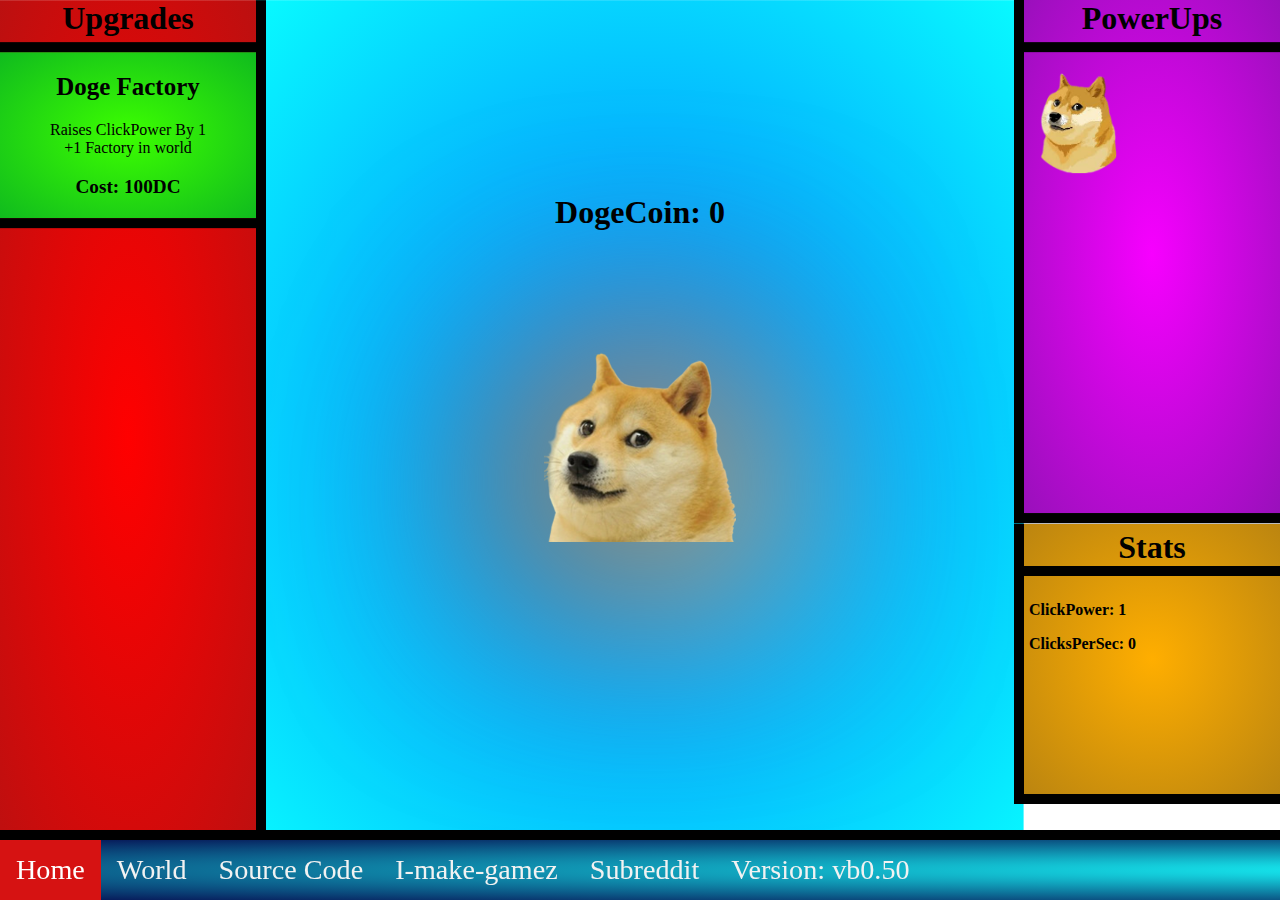
<file: index.html>
<!DOCTYPE html>
<html lang="en">
<head>
    <meta charset="UTF-8">
    <meta http-equiv="X-UA-Compatible" content="IE=edge">
    <meta name="viewport" content="width=device-width, initial-scale=1.0">
    <title>Doge Clicker: Remastered</title>

    <link rel="stylesheet" href="style.css">
</head>
<body>
    <img class="doge" src="assets/DOGE.png">
    <img class="doge2" src="assets/DOGE2.png">

    <div class="bg"></div>
    <section class="upgrades">
        <h1>Upgrades</h1>
        <div class="u1">
            <h2>Doge Factory</h2>
            <p>Raises ClickPower By 1<br>+1 Factory in world</p>
            <h3 class="dfCost">Cost: 100DC</h3>
        </div>
    </section>
    <section class="powerups">
        <h1>PowerUps</h1>
        <img src="assets/citizen_doge.png" width="100px">
    </section>
    <section class="changelog">
        <h1>Changelog:</h1>
        <h2>Version: vb0.50</h2>
        <p style="
        font-size: 1.25vw; 
        padding-left: 5px;
        ">
        1)Added World
                
        </p>
        <button class="ex">Close</button>
    </section>
    <section class="stats">
        <h1>Stats</h1>
        <h3 style="  
        border-top: 10px solid black;
        padding-top: 25px;
        margin-top: 0px;
        font-size: 1.25vw; 
        padding-left: 5px;
        " class="cpwr">ClickPower: 1</h3>
        <h3 style="
        font-size: 1.25vw; 
        padding-left: 5px;
        ">ClicksPerSec: 0</h3>

    </section>

    <h1 class="dc">DogeCoin: 0</h1>

    <div class="nav-bar">
        <a class="active" href="index.html">Home</a>
        <a href="./world.html">World</a>
        <a href="https://github.com/I-make-gamez/Doge-Clicker-RM">Source Code</a>
        <a href="https://github.com/I-make-gamez">I-make-gamez</a>
        <a href="https://reddit.com/r/dogeclicker">Subreddit</a>
        <a class="vers" style="cursor:pointer;">
            Version:
        </a>
        <!--<a class="obtwct" href="https://docs.google.com/forms/d/1VptqxcLY-ItitkLdCL29KcLTemhCZYts202C85wD3SA/edit">
            Suggest A Feature
        </a>-->
    </div>

    <script src="java.js"></script>
</body>
</html>
</file>
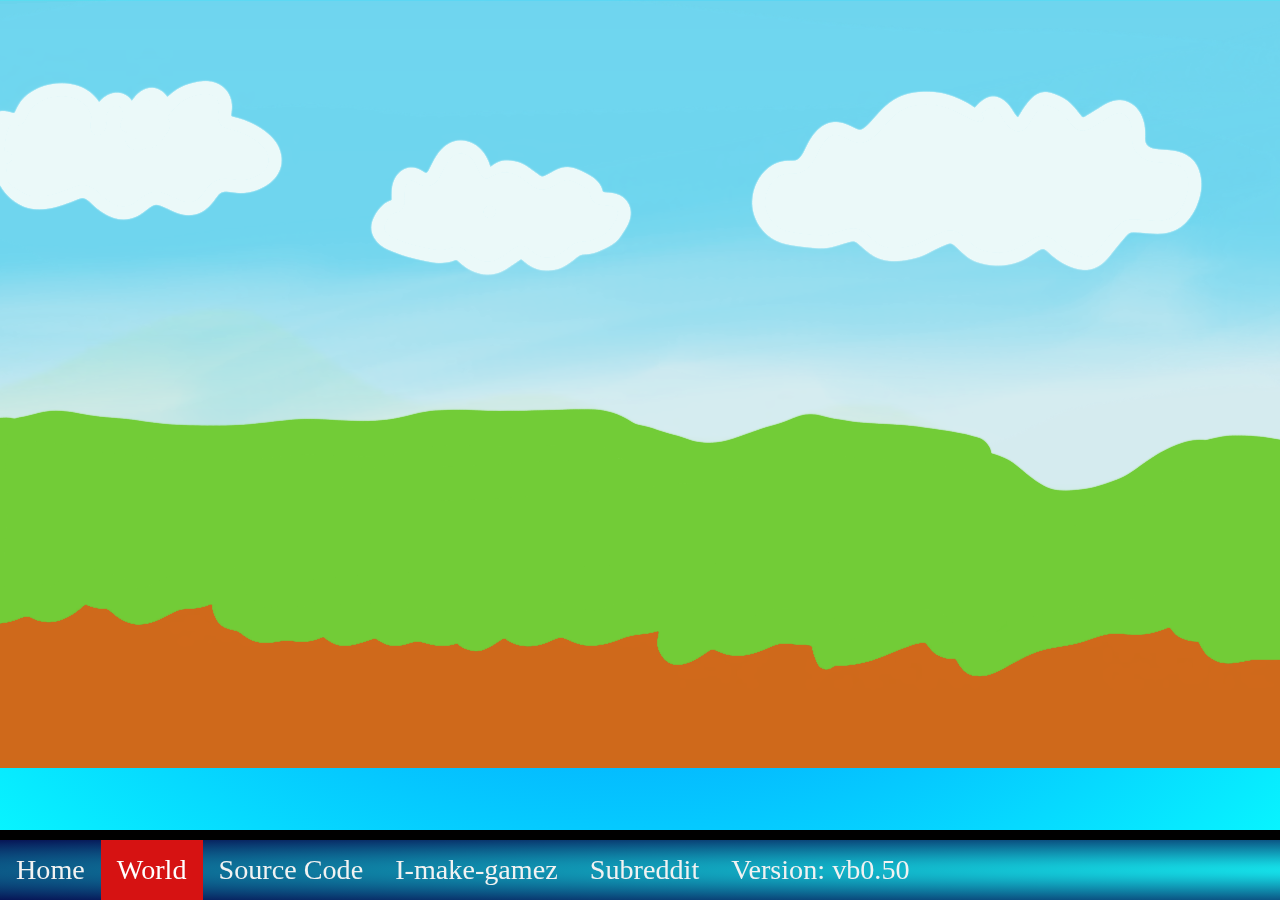
<file: world.html>
<!DOCTYPE html>
<html lang="en">
<head>
    <meta charset="UTF-8">
    <meta http-equiv="X-UA-Compatible" content="IE=edge">
    <meta name="viewport" content="width=device-width, initial-scale=1.0">
    <title>Your World</title>

    <link rel="stylesheet" href="style.css">
</head>
<body>
    
    <div class="wbg">
        <img src="assets/world-bg.png">
    </div>
    <div class="nav-bar">
        <a href="index.html">Home</a>
        <a class="active" href="./world.html">World</a>
        <a href="https://github.com/I-make-gamez/Doge-Clicker-RM">Source Code</a>
        <a href="https://github.com/I-make-gamez">I-make-gamez</a>
        <a href="https://reddit.com/r/dogeclicker">Subreddit</a>
        <a class="vers" style="cursor:pointer;">
            Version:
        </a>
        <!--<a class="obtwct" href="https://docs.google.com/forms/d/1VptqxcLY-ItitkLdCL29KcLTemhCZYts202C85wD3SA/edit">
            Suggest A Feature
        </a>-->
    </div>
    <script src="java2.js"></script>
</body>
</html>
</file>
<file: style.css>
html{
    width: 100vw;
    height: 100vh;
}
body{
  font-family: cursive;
}
.bg{
  background: radial-gradient(#0076ff 0%, #08fbff 100%);
  width: 60vw;
  height: 97.52512155591572vh;
  position:  absolute;
  right: 32vw;
  top: 48.762560778vh;
  transform: translate(20%, -50%);
  z-index: -10;
}

.wbg{
  background: radial-gradient(#0076ff 0%, #08fbff 100%);
  width: 100vw;
  height: 97.52512155591572vh;
  position:  absolute;
  right: 0;
  top: 48.762560778vh;
  transform: translate(0%, -50%);
  z-index: -10;
  overflow-y: hidden;
}

/*Player*/

.doge{
    width: 15vw;
    position: absolute;
    top: 49.5vh;
    left: 50vw;
    transform: translate(-50%, -50%);
    
}
.doge:active{
    width: 16vw;
}
.doge2{
    z-index: -1;
    width: 25vw;
    filter: blur(100px);
    position: absolute;
    top: 49.5vh;
    left: 50vw;
    transform: translate(-50%, -50%);
}



/*Dogecoin*/

.dc{
    position: absolute;
    top: 20vh;
    left: 50vw;
    transform: translate(-50%, -20%);
    font-size: 2.5vw;
}

/*Upgrades*/
.upgrades{
  height: 97.52512155591572vh;
  position:  absolute;
  left: 0vw;
  top: 48.762560778vh;
  transform: translate(0%, -50%);
  border-right: 10px solid black ;
  padding-top: 0px;
  width: 20vw;
  background: radial-gradient(#ff0000 0%, #bb1010 100%);
  margin: 0px;
  padding: 0px;
}
.upgrades h1{
  padding-bottom: 5px;
  margin-bottom: 0px;
  margin-top: 0px;
  border-bottom: 0px solid black;
  font-size: 2.5vw;
  text-align: center;
}

.u1{
  margin-top: 0px;
  margin-bottom: 0px;
  text-align: center;
  border-bottom: 10px solid black;
  background: radial-gradient(#3cff00 0%, #10bb1e 100%);
  border-top: 10px solid;
}
.u1 h2{
  font-size: 1.95vw;
}
.u1 p{
  font-size: 1.25vw;
}
.u1 h3{
  font-size: 1.50vw;
}
/*powerups*/
.powerups{
  height: 57.52512155591572vh;
  position:  absolute;
  right: 0vw;
  top: 28.762560778vh;
  transform: translate(0%, -50%);
  border-left: 10px solid black ;
  border-bottom: 10px solid black ;

  padding-top: 0px;
  width: 20vw;
  background: radial-gradient(#f700ff 0%, #9910bb 100%);
}
.powerups h1{
  padding: 5px;
  margin-top: 0px;
  border-bottom: 10px solid black;
  font-size: 2.5vw;
  text-align: center;
}
/*Changelog*/
.changelog{
  height: 57.52512155591572vh;
  position:  absolute;
  right: 0vw;
  top: 28.762560778vh;
  transform: translate(0%, -50%);
  border-left: 10px solid black ;
  border-bottom: 10px solid black ;
  z-index: -1;
  padding-top: 0px;
  width: 20vw;
  background: radial-gradient(#f700ff 0%, #9910bb 100%);
  padding: 0px;
}
.changelog h1{
  padding: 5px;
  margin-top: 0px;
  border-bottom: 10px solid black;
  font-size: 2.5vw;
  text-align: center;
}
.ex{
  position: fixed;
  bottom: 0px;
  transform: translate(0%, -50%);
  padding-top: 30px;
  border: 0px;
  border-top: 10px solid black;
  outline: none;
  font-family: cursive;
  background: none;
  text-align: center;
  width: 20vw;
  font-size: 1.50vw;
  margin-bottom: 0px;
}
/*Stats*/
.stats{
  height: 30vh;
  position:  absolute;
  right: 0vw;
  top: 73.762560778vh;
  transform: translate(0%, -50%);
  border-left: 10px solid black ;
  z-index: -1;
  border-bottom: 10px solid black;
  padding-top: 0px;
  width: 20vw;
  background: radial-gradient(#ffae00 0%, #bb8510 100%);
}
.stats h1{
  padding: 5px;
  padding-bottom: 0px;

  margin: 0px;
  font-size: 2.5vw;
  text-align: center;
}
/*Nav-Bar*/

.nav-bar {
    background: radial-gradient(#17ffff 0%, #071556 100%);
    width: 250vw;
    height: auto;
    text-align: center;
    overflow: hidden;
    border-bottom: 0px solid #000;
    border-left: 0px solid #000;
    border-right: 0px solid #000;
    border-top: 10px solid #000;
    position: fixed;
    bottom: 0;
    left: 0%;
    transform: translate(0%, 0);
  }
  .nav-bar a {
    float: left;
    display: block;
    color: #f2f2f2;
    text-align: center;
    padding: 14px 16px;
    text-decoration: none;
    font-size: 2.2vw;
  }
  .nav-bar h1{
    float: right;
    display: block;
    color: #f2f2f2;
    text-align: center;
    padding: 14px 16px;
    text-decoration: none;
    font-size: var(--nav-height);
  }
  .nav-bar a:hover {
    background: #f1f1f1;
    color: black;
  }
  .nav-bar a.active {
    background-color: #d61212;
    color: white;
  }
</file>
